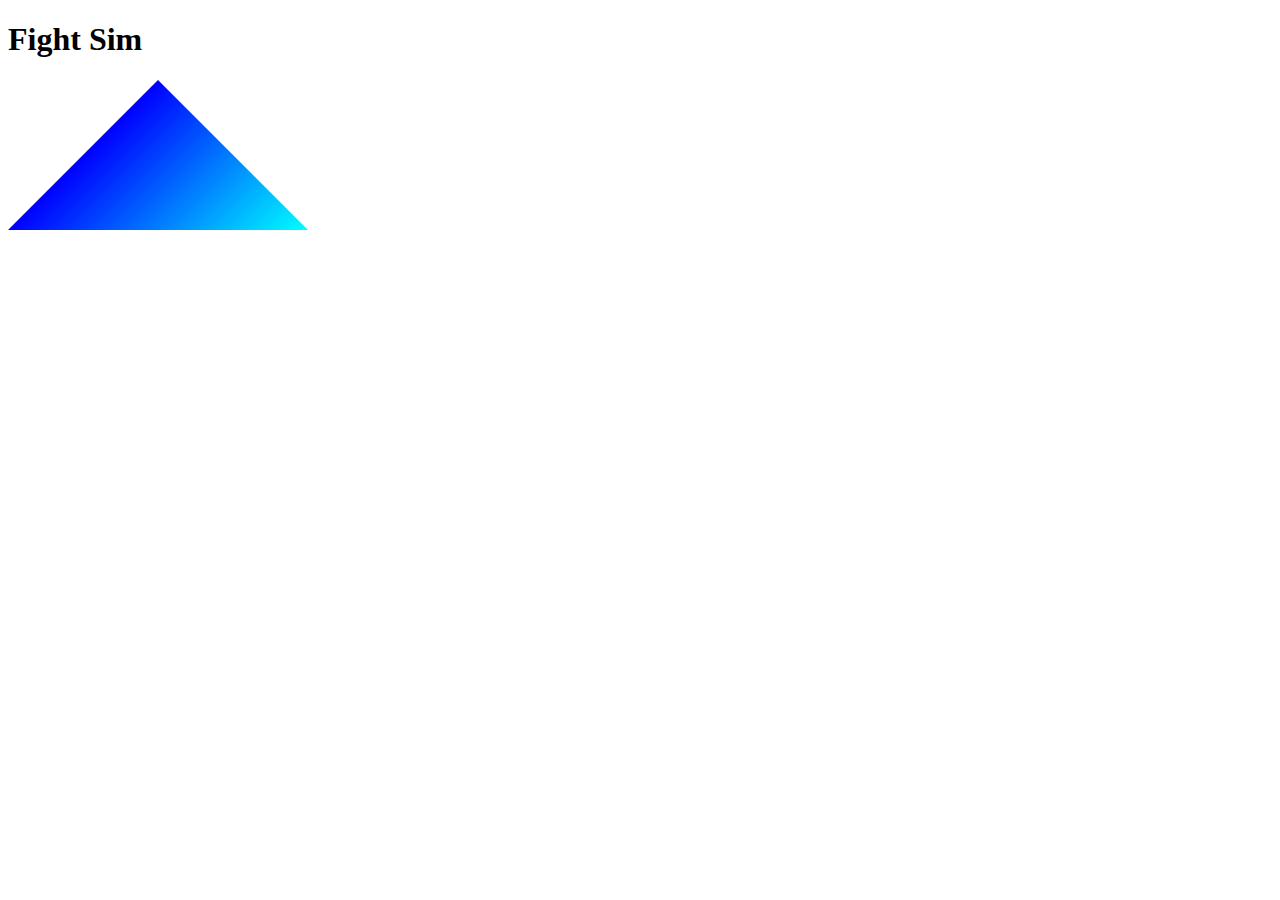
<file: public/index.html>
<!DOCTYPE html>
<html>

<head>
	<meta charset="utf-8" />
	<meta http-equiv="X-UA-Compatible">
	<title>Fight Sim</title>
	<link rel="stylesheet" type="text/css" media="screen" href="">

	<!-- tells web browser to asyncrounsly start downloading script.-->
	<!-- waits until body done parsing to execute it.-->
	<!-- don't need to use window.onload, dom content event-->
	<script src="learning.js" defer></script>

</head>

<body>
	<h1> Fight Sim </h1>
	<canvas></canvas>

</body>

</html>
</file>
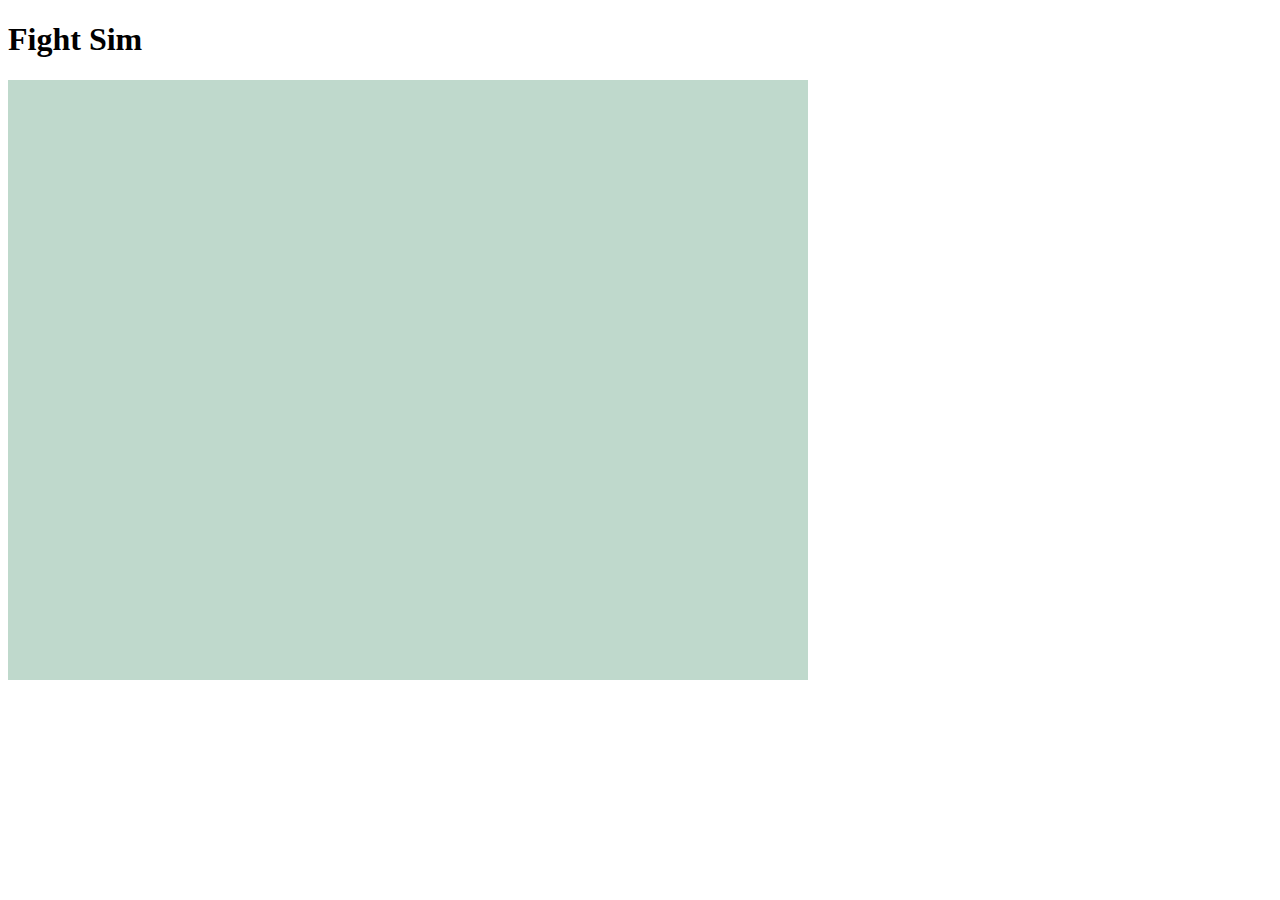
<file: Rotating Cube/index.html>
<!DOCTYPE html>
<html>

<head>
	<title>Fight Sim</title>
</head>

<body onload="InitDemo()">
	<h1> Fight Sim </h1>
	<canvas id="game-surface" width="800" height="600">
		Your browser does not support HTML5
	</canvas>

	<script src="scripts/gl-matrix.js"></script>
	<script src="scripts/tutorialcode.js"></script>
</body>

</html>
</file>
